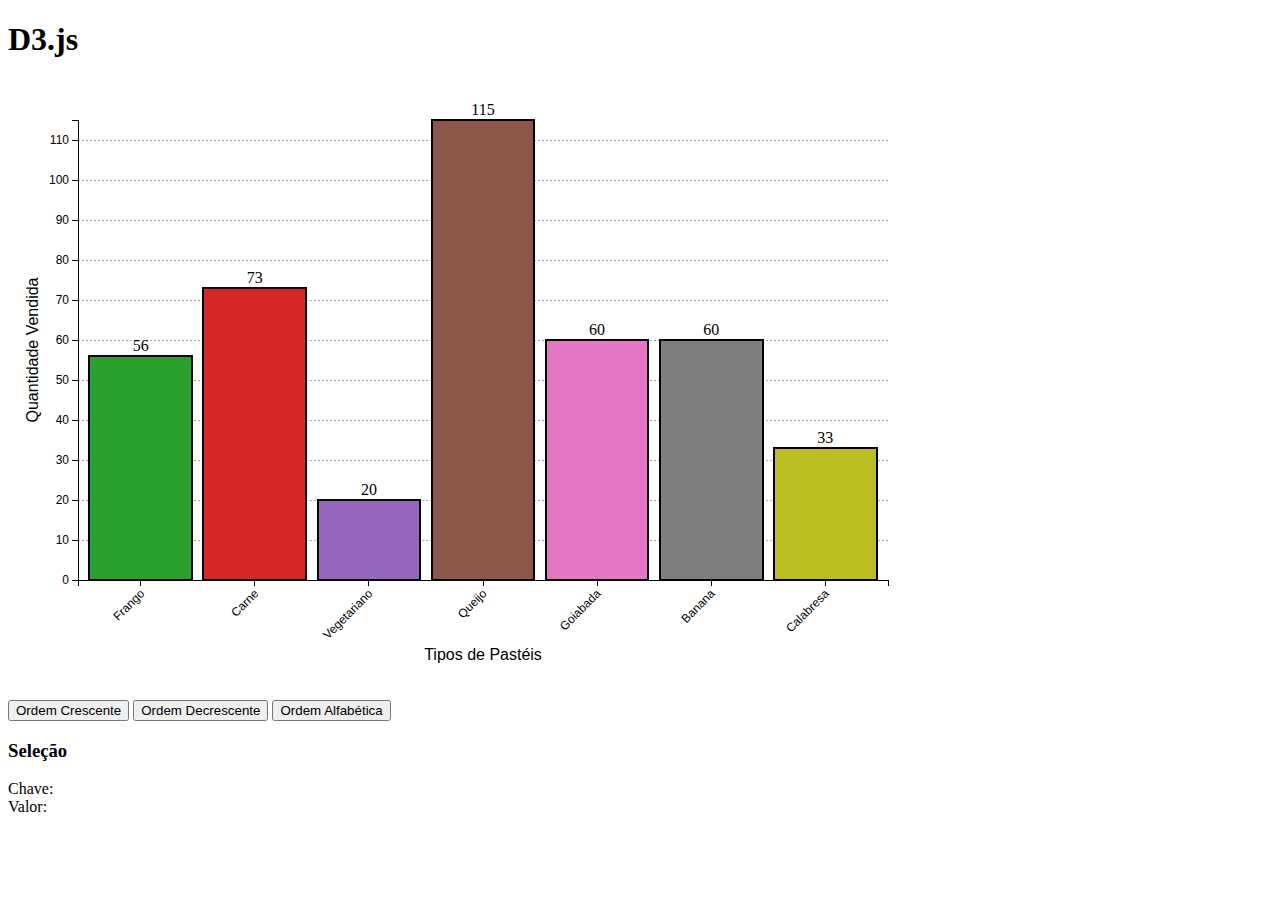
<file: index.html>
<!DOCTYPE html>
<html lang="pt-br">

    <head>

        <meta charset="UTF-8"/>
        <title>D3JS</title>
        <script src="d3.min.js"></script>
        <script src="grafico.js"></script>
        <link href="grafico.css" rel="stylesheet"/>
        
        <script>
        
            var p;

            var dados = [

                {chave: 'Frango', valor: 56},
                {chave: 'Carne', valor: 73},
                {chave: 'Vegetariano', valor: 20},
                {chave: 'Queijo', valor: 115},
                {chave: 'Goiabada', valor: 60},
                {chave: 'Banana', valor: 60},
                {chave: 'Calabresa', valor: 33}

            ];

            function executa() {
            
                p = new GraficoDeColunas({
                    seletor: '#grafico',
                    dados: dados,
                    altura: 600,
                    largura: 900,
                    tituloX: 'Tipos de Pastéis',
                    tituloY: 'Quantidade Vendida',
                    callback: clicado
                })

            }

            function crescente() {

                dados.sort((a,b)=>a.valor-b.valor);
                p.atualize(dados);

            }

            function decrescente() {

                dados.sort((a,b)=>b.valor-a.valor);
                p.atualize(dados);

            }

            function alfabetica() {

                dados.sort((a,b)=>a.chave.localeCompare(b.chave));
                p.atualize(dados);

            }

            function clicado(d) {

                document.getElementById('chaveSelecionada').innerHTML = d.chave;
                document.getElementById('valorSelecionado').innerHTML = d.valor;

            }
        
        </script>

    </head>

    <body onload="executa()">

        <h1>D3.js</h1>

        <svg id="grafico">



        </svg>
        <p>

            <button onclick="crescente()">Ordem Crescente</button>
            <button onclick="decrescente()">Ordem Decrescente</button>
            <button onclick="alfabetica()">Ordem Alfabética</button>



        </p>

        <h3>Seleção</h3>

        <p>
            Chave: <span id="chaveSelecionada"></span></br>
            Valor: <span id="valorSelecionado"></span>
        </p>
    </body>

</html>
</file>
<file: grafico.css>
.barra {

    stroke: black;
    stroke-width: 2px;

}

#grafico {

    shape-rendering: crispEdges;

}

.rotulo {

    text-anchor: middle;

}

#eixoX text {

    font-size: 120%;
    text-anchor: end;
    transform: translate(-8px, 2px) rotate(-45deg);

}

#eixoY text {

    font-size: 120%;

}

#grade path {

    display: none;

}

#grade line {

    stroke: #aaa;
    stroke-dasharray: 2,2;

}

.tituloeixo {

    font-family: Arial, Helvetica, sans-serif;

}
</file>
